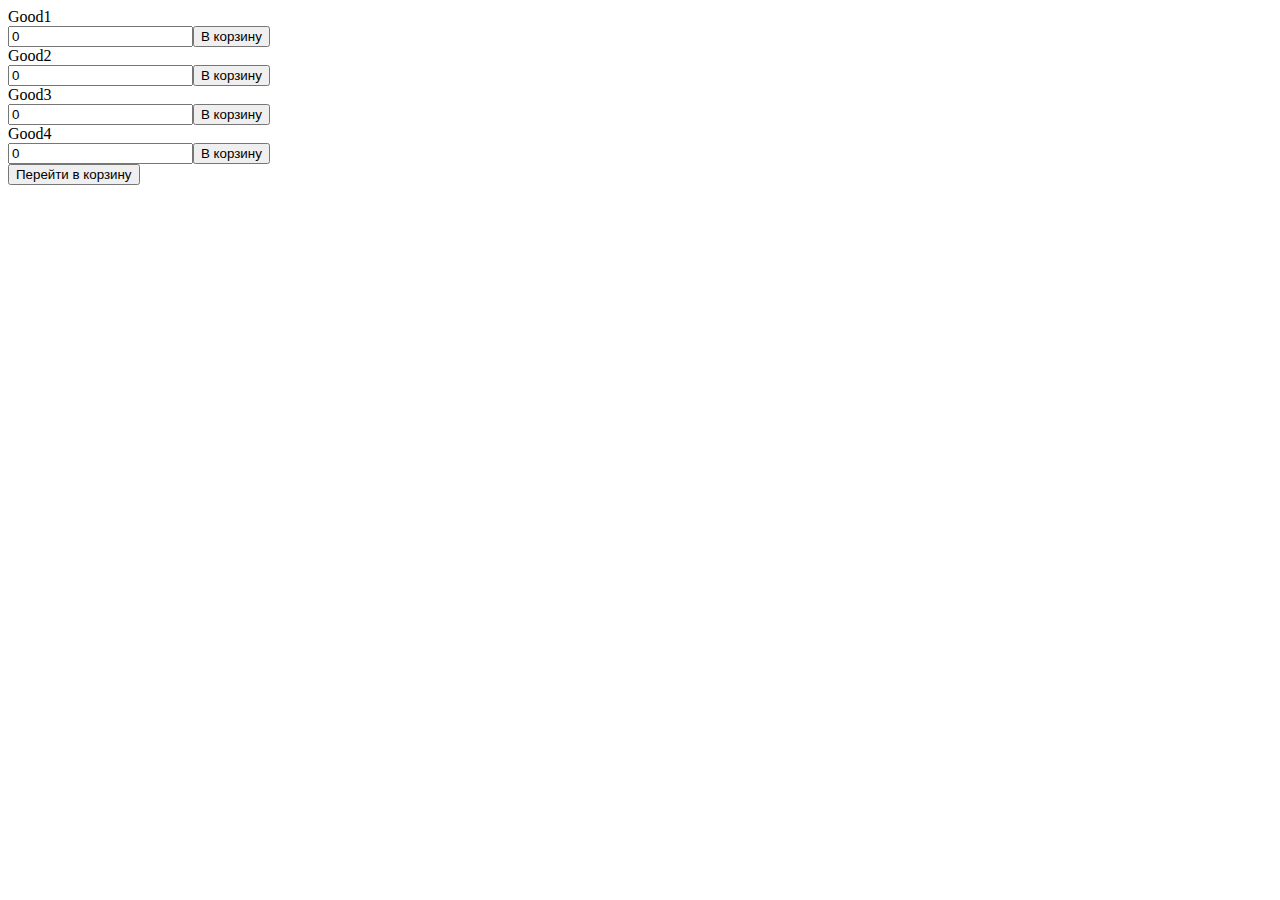
<file: lesson5/task2_3/index.html>
<!DOCTYPE html>
<html>
<head>
  <meta charset="utf-8">
  <title>SHOP BASKET</title>
</head>
<body>
  <div></div>
  <script src="les4_task2_3.js"></script>
  <script src="task2_3.js"></script>
</body>
</html>
</file>
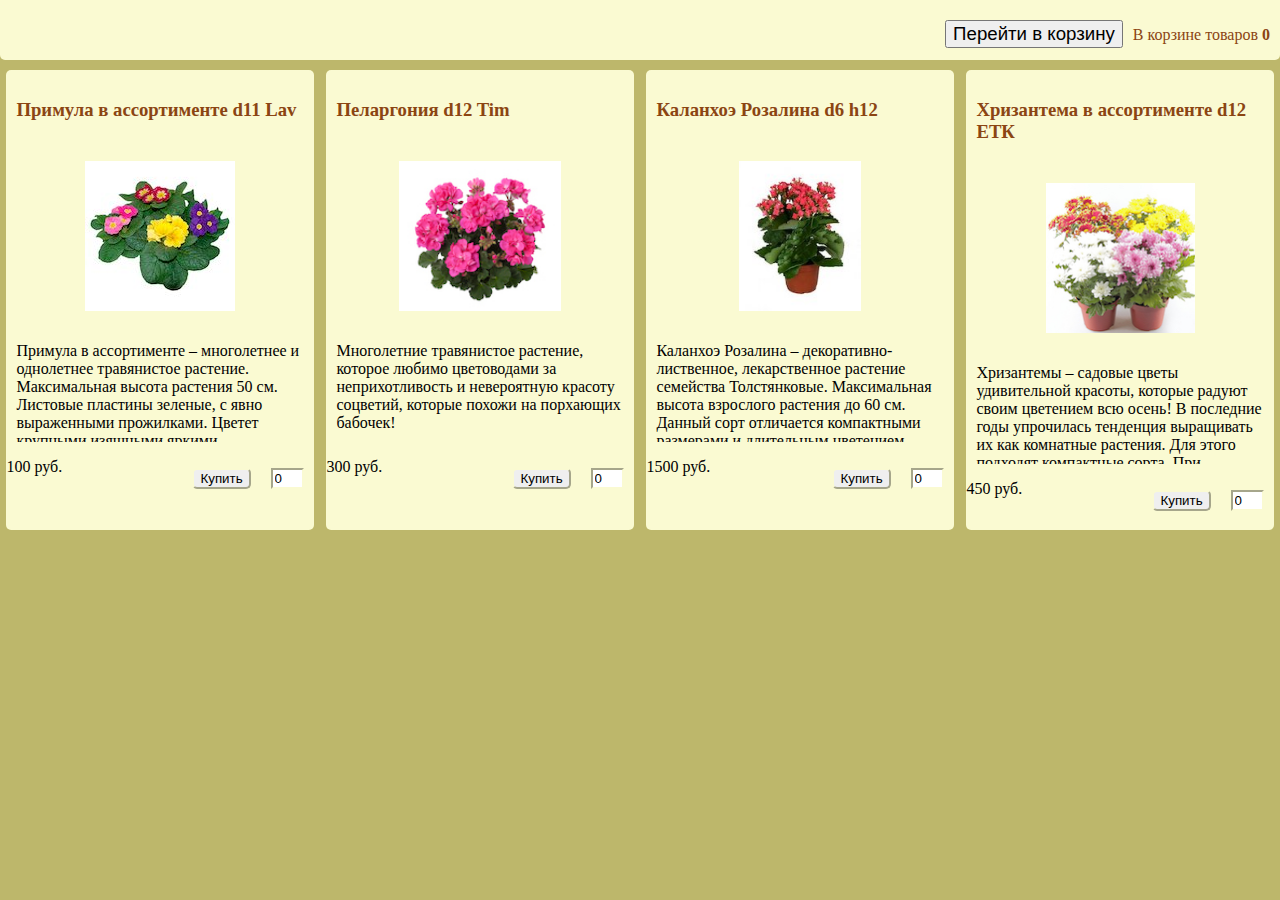
<file: lesson6/task2_3/index.html>
<!DOCTYPE html>
<html>
<head>
  <meta charset='utf-8'>
  <title>SHOP BASKET</title>
  <link rel='stylesheet' href='./style.css' type='text/css'/>
</head>
<body>
  <div></div>
  <script src='les4_task2_3.js'></script>
  <script src='task2_3.js'></script>
</body>
</html>
</file>
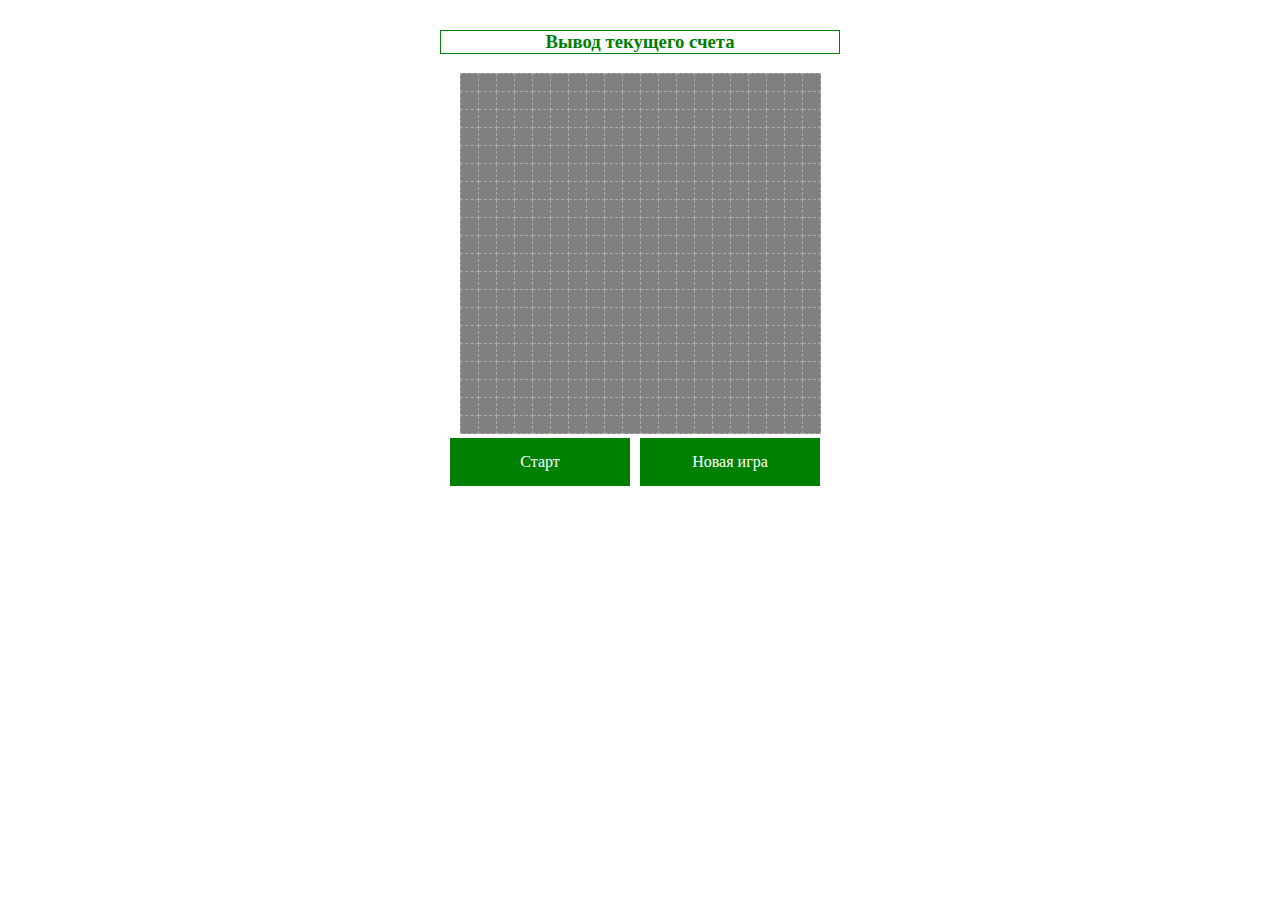
<file: lesson7/task1.html>
<!DOCTYPE html>
<html lang="en">
<head>
    <meta charset="UTF-8">
    <title>Snake</title>
	 <style>
		 #snake-field{
    		display: inline-block;
		}
		#snake-renew,#snake-start{
			width: 150px;
			padding: 15px;
			color: white;
			background-color: green;
			text-align: center;
			cursor: pointer;
			float: left;
			margin-right: 10px;
		}
		.game-table{
			border-collapse: collapse;
			background-color: grey;
		}
		td.game-table-cell{
			width: 15px;
			height: 15px;
			border: 1px dashed darkgrey;
		}
		.snake-unit{
			background-color: white;
		}
		.food-unit{
			background-color: green;
		}
		.buttons{
			display: inline-block;
		}
		.wrap{
			margin: 30px auto 0;
			text-align: center;
		}
/*------------------------------------------------------*/
		.score-string {
			color: green;
			border: 1px solid green;
		}
/*------------------------------------------------------*/

	 </style>
</head>
<body>
	<div class="wrap">
		<h3>Вывод текущего счета</h3>
		<div id="snake-field"></div>
		<div class="buttons">
			<div id="snake-start">Старт</div>
			<div id="snake-renew">Новая игра</div>
		</div>
	</div>
	<script>
		// Глобальные переменные:                            
			var FIELD_SIZE_X = 20;//строки КОНСТАНТА
			var FIELD_SIZE_Y = 20;//столбцы КОНСТАНТА
			var SNAKE_SPEED = 200; // Интервал между перемещениями змейки КОНСТАНТА
			var snake = []; // Сама змейка
			var direction = 'y+'; // Направление движения змейки по умолчанию
			//y+ - это движение вверх
			//y- - это движение вниз
			//x+ - Это движение вправо
			//x- - это движение влево
			var gameIsRunning = false; // Запущена ли игра
			var snake_timer; // Таймер змейки
			var food_timer; // Таймер для еды
			var score = 0; // Счет количества корма, которое съела змейка
			var currentScore;//Переменная для постоянного отображения текущего счета--------------------------------------------


			//ВНИМАНИЕ!! ЗАПУСК ИГРЫ ОСУЩЕСТВЛЯЕТСЯ ТОЙ ФУНКЦИЕЙ, КОТОРАЯ ЗАПУСКАЕТСЯ В КОНЦЕ ПЕРЕД ЗАКРЫТИЕМ ТЭГА script
			//window.onload = init;// функция init запускает игру

			function init() {
				prepareGameField(); // Генерация поля //СТРОИМ ИГРОВОЕ ПОЛЕ// ПЕРЕХОДИМ НА ЭТУ ФУНКЦИЮ

				var wrap = document.getElementsByClassName('wrap')[0];
				// Подгоняем размер контейнера под игровое поле

				/*
				if (16 * (FIELD_SIZE_X + 1) < 380) {
					  wrap.style.width = '380px';
				 }
				 else {
					  wrap.style.width = (16 * (FIELD_SIZE_X + 1)).toString() + 'px';
				 }
				 */
				wrap.style.width = '400px';
				// События кнопок Старт и Новая игра
				document.getElementById('snake-start').addEventListener('click', startGame);//По клику на кнопку snake-start запускаем функцию startGame()
				document.getElementById('snake-renew').addEventListener('click', refreshGame); //По клику на кнопку snake-renew обновляем игровое поле функцией refreshGame(), начиная новую игру.

				// Отслеживание клавиш клавиатуры
				addEventListener('keydown', changeDirection);//При нажатии на клавиатуру запускается функция changeDirection()
			}

			/**
			 * Функция генерации игрового поля
			 */
			function prepareGameField() { // Генерация поля //СТРОИМ ИГРОВОЕ ПОЛЕ//
//---------------------------------------------------------------------------------------
				currentScore = document.querySelector('h3');//Переменная для постоянного отображения текущего счета--------------------------------------------
				currentScore.classList.add('score-string');
//---------------------------------------------------------------------------------------

				// Создаём таблицу
				var game_table = document.createElement('table');
				game_table.setAttribute('class', 'game-table');

				// Генерация ячеек игровой таблицы
				for (var i = 0; i < FIELD_SIZE_X; i++) {
					// Создание строки
					var row = document.createElement('tr');
					row.className = 'game-table-row row-' + i;

					for (var j = 0; j < FIELD_SIZE_Y; j++) {
						// Создание ячейки
						var cell = document.createElement('td');
						cell.className = 'game-table-cell cell-' + i + '-' + j;

						row.appendChild(cell); // Добавление ячейки
					}
					game_table.appendChild(row); // Добавление строки
				}

				document.getElementById('snake-field').appendChild(game_table); // Добавление таблицы
			}

			/**
			 * Старт игры
			 */
			function startGame() { //Запуск игры нажатием на кнопку snake-start
				gameIsRunning = true;
				respawn();//создали змейку с запуском функции respawn()

				snake_timer = setInterval(move, SNAKE_SPEED);//каждые 200мс запускаем функцию move()
				setTimeout(createFood, 5000);//Каждые 5 с запускается функция createFood()
			}

			/**
			 * Функция расположения змейки на игровом поле
			 */
			function respawn() {
				// Змейка - массив td
				// Стартовая длина змейки = 2

				// Respawn змейки из центра
				var start_coord_x = Math.floor(FIELD_SIZE_X / 2);//Координаты центральной ячейки по оси X
				var start_coord_y = Math.floor(FIELD_SIZE_Y / 2);//Координаты центральной ячейки по оси Y

				// Хвост змейки
				var snake_tail = document.getElementsByClassName('cell-' + start_coord_y + '-' + start_coord_x)[0];
				snake_tail.setAttribute('class', snake_tail.getAttribute('class') + ' snake-unit'); //Присоединяем все существующие классы
				// Голова змейки
				var snake_head = document.getElementsByClassName('cell-' + (start_coord_y - 1) + '-' + start_coord_x)[0]; // y-1 значит что голова змейки находится выше по отношению к хвосту, т.к. значение оси ординат для головы меньше на 1
				snake_head.setAttribute('class', snake_head.getAttribute('class') + ' snake-unit'); //Присоединяем все существующие классы

				snake.push(snake_tail);//помещаем начальные координаты хвоста змейки в массив snake
				snake.push(snake_head);//помещаем начальные координаты головы змейки в массив snake
			}

			/**
			 * Движение змейки
			 */
			function move() {
				//console.log('move',direction);
				// Сборка классов
				var snake_head_classes = snake[snake.length - 1].getAttribute('class').split(' '); //Из массива snake взяли последний элемент - голову змейки (td) и затем все ее классы, чтобы сделать split и поместили в массив через знак, указанный в split, т.е.в массиве все классы для ячейки указаны через пробел

				// Сдвиг головы
				var new_unit;
				var snake_coords = snake_head_classes[1].split('-');//Необходимо получить координаты головы змейки // преобразовали строку в массив// обращаемся ко второму в массиве классу и преобразуем строку в массив через дефис, т.е. класс и координаты будут указаны через дефис
				var coord_y = parseInt(snake_coords[1]);//Это координаты y текущего положения головы змейки
				var coord_x = parseInt(snake_coords[2]);//Это координаты x текущего положения головы змейки

				// Определяем новую точку
				if (direction == 'x-') { //Изменение координаты направления по оси х влево
					new_unit = document.getElementsByClassName('cell-' + (coord_y) + '-' + (coord_x - 1))[0];
				}
				else if (direction == 'x+') {//Изменение координаты направления по оси х вправо
					new_unit = document.getElementsByClassName('cell-' + (coord_y) + '-' + (coord_x + 1))[0];
				}
				else if (direction == 'y+') {//Изменение координаты направления по оси у вниз
					new_unit = document.getElementsByClassName('cell-' + (coord_y - 1) + '-' + (coord_x))[0];
				}
				else if (direction == 'y-') {//Изменение координаты направления по оси у вверх
					new_unit = document.getElementsByClassName('cell-' + (coord_y + 1) + '-' + (coord_x))[0];
				}

				// Проверки
				// 1) new_unit не часть змейки
				// 2) Змейка не ушла за границу поля
				//console.log(new_unit);
				if (!isSnakeUnit(new_unit) && new_unit !== undefined) {//Проверяем функцией isSnakeUnit() не врезалась ли змейка сама в себя, когда стала большой длины
																							// Проверяем: змейка не ушла за границу поля
					// Добавление новой части змейки
					new_unit.setAttribute('class', new_unit.getAttribute('class') + ' snake-unit');//После проверки новой ячейки опять назначаем все классы и помещаем в конец wмассива snake, т.е. новая ячейка станет головой змейки
					snake.push(new_unit);

					// Проверяем, надо ли убрать хвост
					if (!haveFood(new_unit)) {//Хвост остается если змейка съела корм. Функция haveFood()
						// Находим хвост
						var removed = snake.splice(0, 1)[0];//Если !haveFood(), т.е. не корм, то надо удалять хвост змейки. Хвост змейки находится на нулевом индексе
						//splice(0, 1) - вырезает от 0 символа один и сохраняет его в новом массиве. Убираем хвост (элемент 0), который находится в конце массива snake и ниже головы. Ставим индекс [0] , который нам не нужен в массиве - это хвост
						var classes = removed.getAttribute('class').split(' ');//Получаем три класса, которые соотносятся с удаляемой ячейкой и затем перестраиваем классы
						//Более эффективным способом удаления класса является removed.classList.remove('snake-unit')

						// удаляем хвост
						removed.setAttribute('class', classes[0] + ' ' + classes[1]);//Удаляем один из трех классов snake-unit
					}
				}
				else {
					finishTheGame(); //Если змека врезалась сама в себя или вышла за границу, то конец игры
				}
			}

			/**
			 * Проверка на змейку
			 * @param unit
			 * @returns {boolean}
			 */
			function isSnakeUnit(unit) {//Является ли ячейка частью змейки. По умолчанию считается, что нет
				var check = false;

				if (snake.includes(unit)) {//метод includes() проверяет, содержится ли в массиве snake элемент
					check = true;//содержится
				}
				return check;
			}
			/**
			 * проверка на еду
			 * @param unit
			 * @returns {boolean}
			 */
			function haveFood(unit) {//По умолчанию считается что следующая ячейка не корм
				var check = false;

				var unit_classes = unit.getAttribute('class').split(' ');//Берем все классы новой ячейки и приводим их в массив испоьзуя split

				// Если еда
				if (unit_classes.includes('food-unit')) {//Если новая ячейка содержит корм, то значит змейка съела корм
					check = true;
					createFood();//Запускаем функцию создать Еду createFood()
					score++;//увеличиваем счетчик очков
//---------------------------------------------------------------------------------------------------------------------
					currentScore.innerHTML = 'Ваш текущий счет: '  + score;
//-----------------------------------------------------------------------------------------------------------------------

				}
				return check; //Возвращает значение true по умолчанию, т.е. по умолчанию считаем, что новая ячейка это корм
			}

			/**
			 * Создание еды
			 */
			function createFood() { //Создание ячейки с кормом
				var foodCreated = false;//По умолчанию ячейка с кормом не создана

				while (!foodCreated) { //пока не создали еду 
					// рандом
					var food_x = Math.floor(Math.random() * FIELD_SIZE_X);//Корм производится в ячейке с рандомномными координатами X 
					var food_y = Math.floor(Math.random() * FIELD_SIZE_Y);//Корм производится в ячейке с рандомномными координатами Y 

					var food_cell = document.getElementsByClassName('cell-' + food_y + '-' + food_x)[0];//Получаем координаты ячейки с едой
					var food_cell_classes = food_cell.getAttribute('class').split(' '); //Получаем классы для новой ячейки с едой и приводим в массив

					//ВАРИАНТ 1 НЕЭФФЕКТИВНЫЙ
	
					// проверка на змейку
					
					if (!food_cell_classes.includes('snake-unit')) {//если новая ячейка не содержит класс snake-unit, то ...
						var classes = '';//очищаем классы....
						for (var i = 0; i < food_cell_classes.length; i++) {//обходим циклом все существующие в ячейке классы
							classes += food_cell_classes[i] + ' ';//суммируем их ...
						}

						food_cell.setAttribute('class', classes + 'food-unit');//придаем новой ячейке класс food-unit
						foodCreated = true;//функция сщздания корма возвращает true
					}
					
					/*
					//ВАРИАНТ 2 ЭФФЕКТИВНЫЙ
					if (!food_cell_classes.includes('snake-unit')) {//если новая ячейка не содержит класс snake-unit, то ...
						food_cell.classList.add('food_unit');
						foodCreated = true;//функция сщздания корма возвращает true
					}
					*/
					}
				
			}

			/**
			 * Изменение направления движения змейки
			 * @param e - событие
			 */
			function changeDirection(e) {//е - это источник событий event
				console.log(e);
				switch (e.keyCode) {
					case 37: // Клавиша влево 
						if (direction != 'x+') {//Если в настоящий момент не движется вправо, то она пойдет влево, т.к. змейка не может разворачиваться на 180гр, а должна перейти на одну ячейку в бок, чтобы развернуться
							direction = 'x-'
						}
						break;
					case 38: // Клавиша вверх
						if (direction != 'y-') {//Если в настоящий момент не движется вверх, то она пойдет вниз, т.к. змейка не может разворачиваться на 180гр, а должна перейти на одну ячейку в бок, чтобы развернуться
							direction = 'y+'
						}
						break;
					case 39: // Клавиша вправо
						if (direction != 'x-') {//Если в настоящий момент не движется влево, то она пойдет вправо, т.к. змейка не может разворачиваться на 180гр, а должна перейти на одну ячейку в бок, чтобы развернуться
							direction = 'x+'
						}
						break;
					case 40: // Клавиша вниз
						if (direction != 'y+') {//Если в настоящий момент не движется вниз, то она пойдет вверх, т.к. змейка не может разворачиваться на 180гр, а должна перейти на одну ячейку в бок, чтобы развернуться
							direction = 'y-'
						}
						break;
				}
			}

			/**
			 * Функция завершения игры
			 */
			function finishTheGame() {
				gameIsRunning = false;
				clearInterval(snake_timer);
				alert('Вы проиграли! Ваш результат: ' + score.toString());
			}

			/**
			 * Новая игра
			 */
			function refreshGame() {
				location.reload();
			}

			// Инициализация
			window.onload = init;// функция init запускает игру
	</script>


</body>
</html>
</file>
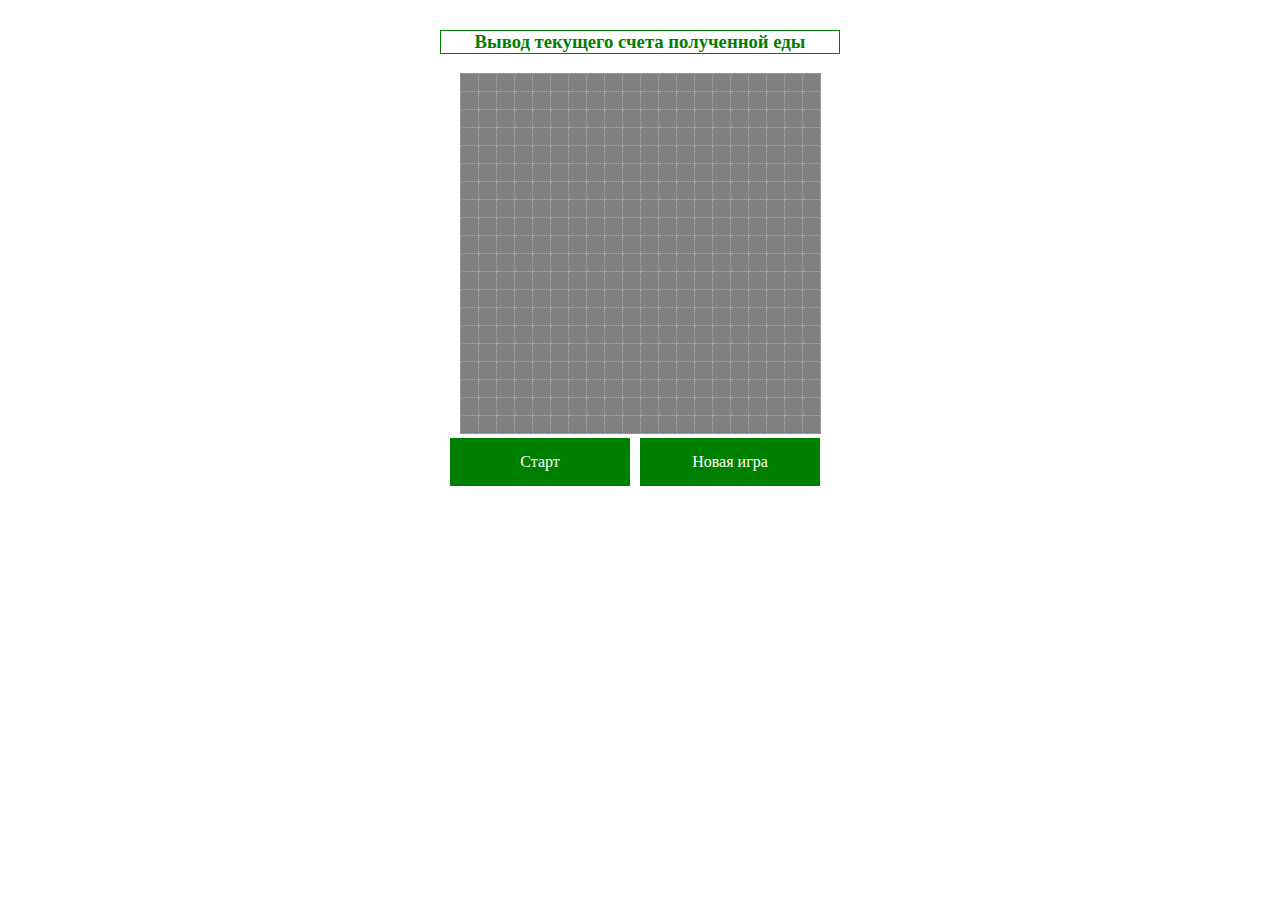
<file: lesson7/task2.html>
<!DOCTYPE html>
<html lang="en">
<head>
    <meta charset="UTF-8">
    <title>Snake</title>
	 <style>
		 #snake-field{
    		display: inline-block;
		}
		#snake-renew,#snake-start{
			width: 150px;
			padding: 15px;
			color: white;
			background-color: green;
			text-align: center;
			cursor: pointer;
			float: left;
			margin-right: 10px;
		}
		.game-table{
			border-collapse: collapse;
			background-color: grey;
		}
		td.game-table-cell{
			width: 15px;
			height: 15px;
			border: 1px dotted darkgrey;
		}
		.snake-unit{
			background-color: white;
		}
		.food-unit{
			background-color: green;
		}
		.obstacle-unit {
			background-color: red;
		}
		.buttons{
			display: inline-block;
		}
		.wrap{
			margin: 30px auto 0;
			text-align: center;
		}
/*------------------------------------------------------*/
		.score-string {
			color: green;
			border: 1px solid green;
		}
		
/*------------------------------------------------------*/

	 </style>
</head>
<body>
	<div class="wrap">
		<h3>Вывод текущего счета полученной еды</h3>
		<div id="snake-field"></div>
		<div class="buttons">
			<div id="snake-start">Старт</div>
			<div id="snake-renew">Новая игра</div>
		</div>
	</div>
	<script>
		// Глобальные переменные:                            
			var FIELD_SIZE_X = 20;//строки КОНСТАНТА
			var FIELD_SIZE_Y = 20;//столбцы КОНСТАНТА
			var SNAKE_SPEED = 200; // Интервал между перемещениями змейки КОНСТАНТА
			var snake = []; // Сама змейка
			var direction = 'y+'; // Направление движения змейки по умолчанию
			//y+ - это движение вверх
			//y- - это движение вниз
			//x+ - Это движение вправо
			//x- - это движение влево
			var gameIsRunning = false; // Запущена ли игра
			var snake_timer; // Таймер змейки
			var food_timer; // Таймер для еды
			var score = 0; // Счет количества корма, которое съела змейка
			var currentScore;//Переменная для постоянного отображения текущего счета за получение еды--------------------------------------------

			//var totalForScore = ;////Счетчик баланса игры score - obstacleForScore


			//ВНИМАНИЕ!! ЗАПУСК ИГРЫ ОСУЩЕСТВЛЯЕТСЯ ТОЙ ФУНКЦИЕЙ, КОТОРАЯ ЗАПУСКАЕТСЯ В КОНЦЕ ПЕРЕД ЗАКРЫТИЕМ ТЭГА script
			//window.onload = init;// функция init запускает игру

			function init() {
				prepareGameField(); // Генерация поля //СТРОИМ ИГРОВОЕ ПОЛЕ// ПЕРЕХОДИМ НА ЭТУ ФУНКЦИЮ

				var wrap = document.getElementsByClassName('wrap')[0];
				// Подгоняем размер контейнера под игровое поле

				/*
				if (16 * (FIELD_SIZE_X + 1) < 380) {
					  wrap.style.width = '380px';
				 }
				 else {
					  wrap.style.width = (16 * (FIELD_SIZE_X + 1)).toString() + 'px';
				 }
				 */
				wrap.style.width = '400px';
				// События кнопок Старт и Новая игра
				document.getElementById('snake-start').addEventListener('click', startGame);//По клику на кнопку snake-start запускаем функцию startGame()
				document.getElementById('snake-renew').addEventListener('click', refreshGame); //По клику на кнопку snake-renew обновляем игровое поле функцией refreshGame(), начиная новую игру.

				// Отслеживание клавиш клавиатуры
				addEventListener('keydown', changeDirection);//При нажатии на клавиатуру запускается функция changeDirection()
			}

			/**
			 * Функция генерации игрового поля
			 */
			function prepareGameField() { // Генерация поля //СТРОИМ ИГРОВОЕ ПОЛЕ//
//---------------------------------------------------------------------------------------
				currentScore = document.querySelector('h3');//Переменная для постоянного отображения текущего счета--------------------------------------------
				currentScore.classList.add('score-string');
//---------------------------------------------------------------------------------------
				// Создаём таблицу
				var game_table = document.createElement('table');
				game_table.setAttribute('class', 'game-table');

				// Генерация ячеек игровой таблицы
				for (var i = 0; i < FIELD_SIZE_X; i++) {
					// Создание строки
					var row = document.createElement('tr');
					row.className = 'game-table-row row-' + i;

					for (var j = 0; j < FIELD_SIZE_Y; j++) {
						// Создание ячейки
						var cell = document.createElement('td');
						cell.className = 'game-table-cell cell-' + i + '-' + j;

						row.appendChild(cell); // Добавление ячейки
					}
					game_table.appendChild(row); // Добавление строки
				}

				document.getElementById('snake-field').appendChild(game_table); // Добавление таблицы
			}

			/**
			 * Старт игры
			 */
			function startGame() { //Запуск игры нажатием на кнопку snake-start
				gameIsRunning = true;
				respawn();//создали змейку с запуском функции respawn()

				snake_timer = setInterval(move, SNAKE_SPEED);//каждые 200мс запускаем функцию move()
				setTimeout(createFood, 5000);//Каждые 5 с запускается функция createFood()
				setTimeout(createObstacles, 7000);//Каждые 7 с запускается функция createObstacles()
			}

			/**
			 * Функция расположения змейки на игровом поле
			 */
			function respawn() {
				// Змейка - массив td
				// Стартовая длина змейки = 2

				// Respawn змейки из центра
				var start_coord_x = Math.floor(FIELD_SIZE_X / 2);//Координаты центральной ячейки по оси X
				var start_coord_y = Math.floor(FIELD_SIZE_Y / 2);//Координаты центральной ячейки по оси Y

				// Хвост змейки
				var snake_tail = document.getElementsByClassName('cell-' + start_coord_y + '-' + start_coord_x)[0];
				snake_tail.setAttribute('class', snake_tail.getAttribute('class') + ' snake-unit'); //Присоединяем все существующие классы
				// Голова змейки
				var snake_head = document.getElementsByClassName('cell-' + (start_coord_y - 1) + '-' + start_coord_x)[0]; // y-1 значит что голова змейки находится выше по отношению к хвосту, т.к. значение оси ординат для головы меньше на 1
				snake_head.setAttribute('class', snake_head.getAttribute('class') + ' snake-unit'); //Присоединяем все существующие классы

				snake.push(snake_tail);//помещаем начальные координаты хвоста змейки в массив snake
				snake.push(snake_head);//помещаем начальные координаты головы змейки в массив snake
			}

			/**
			 * Движение змейки
			 */
			function move() {
				//console.log('move',direction);
				// Сборка классов
				var snake_head_classes = snake[snake.length - 1].getAttribute('class').split(' '); //Из массива snake взяли последний элемент - голову змейки (td) и затем все ее классы, чтобы сделать split и поместили в массив через знак, указанный в split, т.е.в массиве все классы для ячейки указаны через пробел

				// Сдвиг головы
				var new_unit;
				var snake_coords = snake_head_classes[1].split('-');//Необходимо получить координаты головы змейки // преобразовали строку в массив// обращаемся ко второму в массиве классу и преобразуем строку в массив через дефис, т.е. класс и координаты будут указаны через дефис
				var coord_y = parseInt(snake_coords[1]);//Это координаты y текущего положения головы змейки
				var coord_x = parseInt(snake_coords[2]);//Это координаты x текущего положения головы змейки

				// Определяем новую точку
				if (direction == 'x-') { //Изменение координаты направления по оси х влево
					new_unit = document.getElementsByClassName('cell-' + (coord_y) + '-' + (coord_x - 1))[0];
				}
				else if (direction == 'x+') {//Изменение координаты направления по оси х вправо
					new_unit = document.getElementsByClassName('cell-' + (coord_y) + '-' + (coord_x + 1))[0];
				}
				else if (direction == 'y+') {//Изменение координаты направления по оси у вниз
					new_unit = document.getElementsByClassName('cell-' + (coord_y - 1) + '-' + (coord_x))[0];
				}
				else if (direction == 'y-') {//Изменение координаты направления по оси у вверх
					new_unit = document.getElementsByClassName('cell-' + (coord_y + 1) + '-' + (coord_x))[0];
				}

				// Проверки
				// 1) new_unit не часть змейки
				// 2) Змейка не ушла за границу поля
				//console.log(new_unit);
				if (!isSnakeUnit(new_unit) && new_unit !== undefined && !haveObstacle(new_unit)) {//Проверяем функцией isSnakeUnit() не врезалась ли змейка сама в себя, когда стала большой длины
				// Проверяем: змейка не ушла за границу поля
					// Добавление новой части змейки
					new_unit.setAttribute('class', new_unit.getAttribute('class') + ' snake-unit');//После проверки новой ячейки опять назначаем все классы и помещаем в конец wмассива snake, т.е. новая ячейка станет головой змейки
					snake.push(new_unit);

					// Проверяем, надо ли убрать хвост
					if (!haveFood(new_unit)) {//Хвост остается если змейка съела корм. Функция haveFood()
						// Находим хвост
						var removed = snake.splice(0, 1)[0];//Если !haveFood(), т.е. не корм, то надо удалять хвост змейки. Хвост змейки находится на нулевом индексе
						//splice(0, 1) - вырезает от 0 символа один и сохраняет его в новом массиве. Убираем хвост (элемент 0), который находится в конце массива snake и ниже головы. Ставим индекс [0] , который нам не нужен в массиве - это хвост
						var classes = removed.getAttribute('class').split(' ');//Получаем три класса, которые соотносятся с удаляемой ячейкой и затем перестраиваем классы
						//Более эффективным способом удаления класса является removed.classList.remove('snake-unit')

						// удаляем хвост
						removed.setAttribute('class', classes[0] + ' ' + classes[1]);//Удаляем один из трех классов snake-unit
						//-----------------------------------
					}
				}
				else {
					finishTheGame(); //Если змека врезалась сама в себя или вышла за границу, то конец игры
				}
			}

			/**
			 * Проверка на змейку
			 * @param unit
			 * @returns {boolean}
			 */
			function isSnakeUnit(unit) {//Является ли ячейка частью змейки. По умолчанию считается, что нет
				var check = false;

				if (snake.includes(unit)) {//метод includes() проверяет, содержится ли в массиве snake элемент
					check = true;//содержится
				}
				return check;
			}
			/**
			 * проверка на еду
			 * @param unit
			 * @returns {boolean}
			 */
			function haveFood(unit) {//По умолчанию считается что следующая ячейка не корм
				var check = false;

				var unit_classes = unit.getAttribute('class').split(' ');//Берем все классы новой ячейки и приводим их в массив испоьзуя split

				// Если еда
				if (unit_classes.includes('food-unit')) {//Если новая ячейка содержит корм, то значит змейка съела корм
					check = true;
					createFood();//Запускаем функцию создать Еду createFood()
					score++;//увеличиваем счетчик очков
//---------------------------------------------------------------------------------------------------------------------
					currentScore.innerHTML = 'Ваш текущий счет: '  + score;
//-----------------------------------------------------------------------------------------------------------------------

				}
				return check; //Возвращает значение true по умолчанию, т.е. по умолчанию считаем, что новая ячейка это корм
			}

			//
			function haveObstacle(unit) {//По умолчанию считается что следующая ячейка не препятствие
					var check = false;

					var unit_classes = unit.getAttribute('class').split(' ');//Берем все классы новой ячейки и приводим их в массив испоьзуя split

					// Если препятствие
					if (unit_classes.includes('obstacle-unit')) {//Если новая ячейка содержит препятствие, то значит змейка прошла через препятствие
						check = true;
						createObstacles();//Запускаем функцию создать препятствие createObstacles()
					}
					return check; //Возвращает значение true по умолчанию, т.е. по умолчанию считаем, что новая ячейка это препятствие
				}

//---------------------------------------------------------------------

			/**
			 * Создание еды
			 */
			function createFood() { //Создание ячейки с кормом
				var foodCreated = false;//По умолчанию ячейка с кормом не создана

				while (!foodCreated) { //пока не создали еду 
					// рандом
					var food_x = Math.floor(Math.random() * FIELD_SIZE_X);//Корм производится в ячейке с рандомномными координатами X 
					var food_y = Math.floor(Math.random() * FIELD_SIZE_Y);//Корм производится в ячейке с рандомномными координатами Y 

					var food_cell = document.getElementsByClassName('cell-' + food_y + '-' + food_x)[0];//Получаем координаты ячейки с едой
					var food_cell_classes = food_cell.getAttribute('class').split(' '); //Получаем классы для новой ячейки с едой и приводим в массив

					//ВАРИАНТ 1 НЕЭФФЕКТИВНЫЙ
	
					// проверка на змейку
					
					if (!food_cell_classes.includes('snake-unit')) {//если новая ячейка не содержит класс snake-unit, то ...
						var classes = '';//очищаем классы....
						for (var i = 0; i < food_cell_classes.length; i++) {//обходим циклом все существующие в ячейке классы
							classes += food_cell_classes[i] + ' ';//суммируем их ...
						}

						food_cell.setAttribute('class', classes + 'food-unit');//придаем новой ячейке класс food-unit
						foodCreated = true;//функция сщздания корма возвращает true
					}
					
					/*
					//ВАРИАНТ 2 ЭФФЕКТИВНЫЙ
					if (!food_cell_classes.includes('snake-unit')) {//если новая ячейка не содержит класс snake-unit, то ...
						food_cell.classList.add('food_unit');
						foodCreated = true;//функция сщздания корма возвращает true
					}
					*/
					}
				
			}
//--------------------------------------------------------------------------------------------------------------------------------
			//СОЗДАНИЕ ПРЕПЯТСТВИЙ
			function createObstacles() { //Создание ячейки с препятствием
					var obstacleCreated = false;//По умолчанию ячейка с препятствием не создана

					while (!obstacleCreated) { //пока не создали препятствие 
						// рандом
						var obstacle_x = Math.floor(Math.random() * FIELD_SIZE_X);//Препятствие появляется в ячейке с рандомномными координатами X 
						var obstacle_y = Math.floor(Math.random() * FIELD_SIZE_Y);//Препятствие появляется в ячейке с рандомномными координатами Y 

						var obstacle_cell = document.getElementsByClassName('cell-' + obstacle_y + '-' + obstacle_x)[0];//Получаем координаты ячейки с препятствием
						var obstacle_cell_classes = obstacle_cell.getAttribute('class').split(' '); //Получаем классы для новой ячейки с препятствием и приводим в массив

						//ВАРИАНТ 1 НЕЭФФЕКТИВНЫЙ

						// проверка на змейку

						if (!obstacle_cell_classes.includes('snake-unit') || !obstacle_cell_classes.includes('food-unit') ) {//если новая ячейка, которая рандомно получилась для препятствия, не содержит класс snake-unit (т.е. не является частью змейки), то ...
							var obstacleClasses = '';//очищаем классы...., чтобы присвоить классы, относящиеся к ячейке с препятствием
							for (var i = 0; i < obstacle_cell_classes.length; i++) {//обходим циклом все существующие в ячейке, которая рандомно получилась для препятствия, классы
								obstacleClasses += obstacle_cell_classes[i] + ' ';//суммируем их ...
							}

							obstacle_cell.setAttribute('class', obstacleClasses + 'obstacle-unit');//придаем новой ячейке класс obstacle-unit
							obstacleCreated = true;//функция сщздания препятствий возвращает true
						}

						/*
						//ВАРИАНТ 2 ЭФФЕКТИВНЫЙ
						if (!obstacle_cell_classes.includes('snake-unit')) {//если новая ячейка не содержит класс snake-unit, то ...
							food_cell.classList.add('obstacle_unit');
							obstacleCreated = true;//функция создания препятствия возвращает true
						}
						*/
					}

				}


//--------------------------------------------------------------------------------------------------------------------------------
			/**
			 * Изменение направления движения змейки
			 * @param e - событие
			 */
			function changeDirection(e) {//е - это источник событий event
				console.log(e);
				switch (e.keyCode) {
					case 37: // Клавиша влево 
						if (direction != 'x+') {//Если в настоящий момент не движется вправо, то она пойдет влево, т.к. змейка не может разворачиваться на 180гр, а должна перейти на одну ячейку в бок, чтобы развернуться
							direction = 'x-'
						}
						break;
					case 38: // Клавиша вверх
						if (direction != 'y-') {//Если в настоящий момент не движется вверх, то она пойдет вниз, т.к. змейка не может разворачиваться на 180гр, а должна перейти на одну ячейку в бок, чтобы развернуться
							direction = 'y+'
						}
						break;
					case 39: // Клавиша вправо
						if (direction != 'x-') {//Если в настоящий момент не движется влево, то она пойдет вправо, т.к. змейка не может разворачиваться на 180гр, а должна перейти на одну ячейку в бок, чтобы развернуться
							direction = 'x+'
						}
						break;
					case 40: // Клавиша вниз
						if (direction != 'y+') {//Если в настоящий момент не движется вниз, то она пойдет вверх, т.к. змейка не может разворачиваться на 180гр, а должна перейти на одну ячейку в бок, чтобы развернуться
							direction = 'y-'
						}
						break;
				}
			}

			/**
			 * Функция завершения игры
			 */
			function finishTheGame() {
				gameIsRunning = false;
				clearInterval(snake_timer);
				alert('Вы проиграли! Ваш результат: ' + score.toString());
			}

			/**
			 * Новая игра
			 */
			function refreshGame() {
				location.reload();
			}

			// Инициализация
			window.onload = init;// функция init запускает игру
	</script>


</body>
</html>
</file>
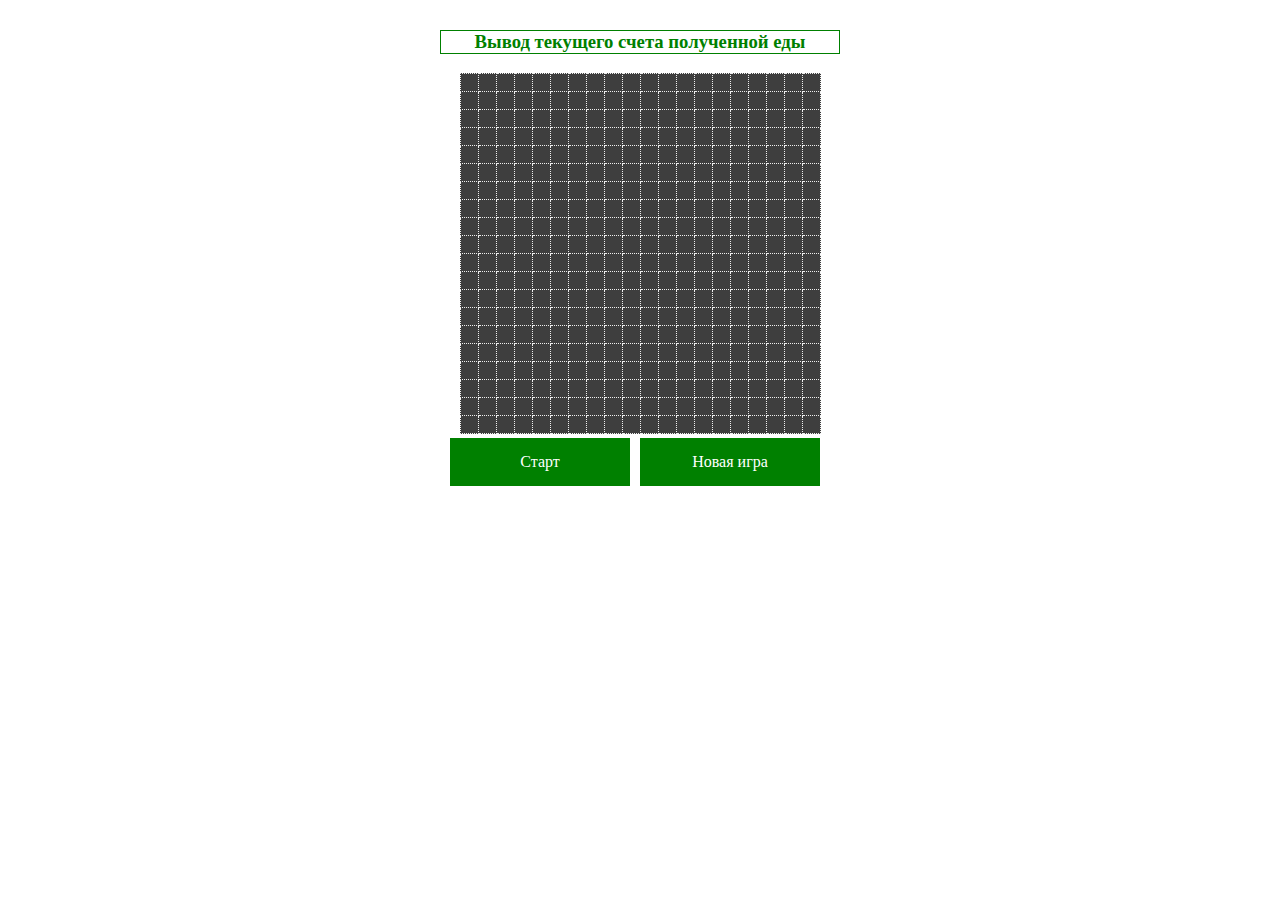
<file: lesson7/task3.html>
<!DOCTYPE html>
<html lang="en">
<head>
    <meta charset="UTF-8">
    <title>Snake</title>
	 <style>

		 #snake-field{
    		display: inline-block;
		}
		#snake-renew,#snake-start{
			width: 150px;
			padding: 15px;
			color: white;
			background-color: green;
			text-align: center;
			cursor: pointer;
			float: left;
			margin-right: 10px;
		}
		.game-table{
			border-collapse: collapse;
			background-color: #3e3e3e;
		}
		td.game-table-cell{
			width: 15px;
			height: 15px;
			border: 1px dotted #eee;
		}
		.snake-unit{
			background-color: white;
		}
		.food-unit{
			background-color: green;
		}
		.obstacle-unit {
			background-color: red;
		}
		.buttons{
			display: inline-block;
		}
		.wrap{
			margin: 30px auto 0;
			text-align: center;
		}
/*------------------------------------------------------*/
		.score-string {
			color: green;
			border: 1px solid green;
		}
		
/*------------------------------------------------------*/

	 </style>
</head>
<body>
	<div class="wrap">
		<h3>Вывод текущего счета полученной еды</h3>
		<div id="snake-field"></div>
		<div class="buttons">
			<div id="snake-start">Старт</div>
			<div id="snake-renew">Новая игра</div>
		</div>
	</div>
	<script>
		// Глобальные переменные:                            
			var FIELD_SIZE_X = 20;//строки КОНСТАНТА
			var FIELD_SIZE_Y = 20;//столбцы КОНСТАНТА
			var SNAKE_SPEED = 200; // Интервал между перемещениями змейки КОНСТАНТА
			var snake = []; // Сама змейка
			var direction = 'y+'; // Направление движения змейки по умолчанию
			//y+ - это движение вверх
			//y- - это движение вниз
			//x+ - Это движение вправо
			//x- - это движение влево
			var gameIsRunning = false; // Запущена ли игра
			var snake_timer; // Таймер змейки
			var food_timer; // Таймер для еды
			var score = 0; // Счет количества корма, которое съела змейка
			var currentScore;//Переменная для постоянного отображения текущего счета за получение еды--------------------------------------------

			//var totalForScore = ;////Счетчик баланса игры score - obstacleForScore


			//ВНИМАНИЕ!! ЗАПУСК ИГРЫ ОСУЩЕСТВЛЯЕТСЯ ТОЙ ФУНКЦИЕЙ, КОТОРАЯ ЗАПУСКАЕТСЯ В КОНЦЕ ПЕРЕД ЗАКРЫТИЕМ ТЭГА script
			//window.onload = init;// функция init запускает игру

			function init() {
				prepareGameField(); // Генерация поля //СТРОИМ ИГРОВОЕ ПОЛЕ// ПЕРЕХОДИМ НА ЭТУ ФУНКЦИЮ

				var wrap = document.getElementsByClassName('wrap')[0];
				// Подгоняем размер контейнера под игровое поле

				/*
				if (16 * (FIELD_SIZE_X + 1) < 380) {
					  wrap.style.width = '380px';
				 }
				 else {
					  wrap.style.width = (16 * (FIELD_SIZE_X + 1)).toString() + 'px';
				 }
				 */
				wrap.style.width = '400px';
				// События кнопок Старт и Новая игра
				document.getElementById('snake-start').addEventListener('click', startGame);//По клику на кнопку snake-start запускаем функцию startGame()
				document.getElementById('snake-renew').addEventListener('click', refreshGame); //По клику на кнопку snake-renew обновляем игровое поле функцией refreshGame(), начиная новую игру.

				// Отслеживание клавиш клавиатуры
				addEventListener('keydown', changeDirection);//При нажатии на клавиатуру запускается функция changeDirection()
			}

			/**
			 * Функция генерации игрового поля
			 */
			function prepareGameField() { // Генерация поля //СТРОИМ ИГРОВОЕ ПОЛЕ//
//---------------------------------------------------------------------------------------
				currentScore = document.querySelector('h3');//Переменная для постоянного отображения текущего счета--------------------------------------------
				currentScore.classList.add('score-string');
//---------------------------------------------------------------------------------------
				// Создаём таблицу
				var game_table = document.createElement('table');
				game_table.setAttribute('class', 'game-table');

				// Генерация ячеек игровой таблицы
				for (var i = 0; i < FIELD_SIZE_X; i++) {
					// Создание строки
					var row = document.createElement('tr');
					row.className = 'game-table-row row-' + i;

					for (var j = 0; j < FIELD_SIZE_Y; j++) {
						// Создание ячейки
						var cell = document.createElement('td');
						cell.className = 'game-table-cell cell-' + i + '-' + j;

						row.appendChild(cell); // Добавление ячейки
					}
					game_table.appendChild(row); // Добавление строки
				}

				document.getElementById('snake-field').appendChild(game_table); // Добавление таблицы
			}

			/**
			 * Старт игры
			 */
			function startGame() { //Запуск игры нажатием на кнопку snake-start
				gameIsRunning = true;
				respawn();//создали змейку с запуском функции respawn()

				snake_timer = setInterval(move, SNAKE_SPEED);//каждые 200мс запускаем функцию move()
				setTimeout(createFood, 5000);//Каждые 5 с запускается функция createFood()
				setTimeout(createObstacles, 7000);//Каждые 7 с запускается функция createObstacles()
			}

			/**
			 * Функция расположения змейки на игровом поле
			 */
			function respawn() {
				// Змейка - массив td
				// Стартовая длина змейки = 2

				// Respawn змейки из центра
				var start_coord_x = Math.floor(FIELD_SIZE_X / 2);//Координаты центральной ячейки по оси X
				var start_coord_y = Math.floor(FIELD_SIZE_Y / 2);//Координаты центральной ячейки по оси Y

				// Хвост змейки
				var snake_tail = document.getElementsByClassName('cell-' + start_coord_y + '-' + start_coord_x)[0];
				snake_tail.setAttribute('class', snake_tail.getAttribute('class') + ' snake-unit'); //Присоединяем все существующие классы
				// Голова змейки
				var snake_head = document.getElementsByClassName('cell-' + (start_coord_y - 1) + '-' + start_coord_x)[0]; // y-1 значит что голова змейки находится выше по отношению к хвосту, т.к. значение оси ординат для головы меньше на 1
				snake_head.setAttribute('class', snake_head.getAttribute('class') + ' snake-unit'); //Присоединяем все существующие классы

				snake.push(snake_tail);//помещаем начальные координаты хвоста змейки в массив snake
				snake.push(snake_head);//помещаем начальные координаты головы змейки в массив snake
			}

			/**
			 * Движение змейки
			 */
			function move() {
				//console.log('move',direction);
				// Сборка классов
				var snake_head_classes = snake[snake.length - 1].getAttribute('class').split(' '); //Из массива snake взяли последний элемент - голову змейки (td) и затем все ее классы, чтобы сделать split и поместили в массив через знак, указанный в split, т.е.в массиве все классы для ячейки указаны через пробел

				// Сдвиг головы
				var new_unit;
				var snake_coords = snake_head_classes[1].split('-');//Необходимо получить координаты головы змейки // преобразовали строку в массив// обращаемся ко второму в массиве классу и преобразуем строку в массив через дефис, т.е. класс и координаты будут указаны через дефис
				var coord_y = parseInt(snake_coords[1]);//Это координаты y текущего положения головы змейки
				var coord_x = parseInt(snake_coords[2]);//Это координаты x текущего положения головы змейки

				// Определяем новую точку
				if (direction == 'x-') { //Изменение координаты направления по оси х влево
					new_unit = document.getElementsByClassName('cell-' + (coord_y) + '-' + (coord_x - 1))[0];
				}
				else if (direction == 'x+') {//Изменение координаты направления по оси х вправо
					new_unit = document.getElementsByClassName('cell-' + (coord_y) + '-' + (coord_x + 1))[0];
				}
				else if (direction == 'y+') {//Изменение координаты направления по оси у вниз
					new_unit = document.getElementsByClassName('cell-' + (coord_y - 1) + '-' + (coord_x))[0];
				}
				else if (direction == 'y-') {//Изменение координаты направления по оси у вверх
					new_unit = document.getElementsByClassName('cell-' + (coord_y + 1) + '-' + (coord_x))[0];
				}

				if (new_unit == undefined && direction == 'x-') {
					new_unit = document.getElementsByClassName('cell-' + (coord_y) + '-' + (FIELD_SIZE_X - 1))[0];
				} else if (new_unit == undefined && direction == 'x+') {
					new_unit = document.getElementsByClassName('cell-' + (coord_y) + '-' + (0))[0];///----------------------------------
				} else if (new_unit == undefined && direction == 'y+') {//Изменение координаты направления по оси у вниз
					new_unit = document.getElementsByClassName('cell-' + (FIELD_SIZE_Y - 1) + '-' + (coord_x))[0];
				} else if (new_unit == undefined && direction == 'y-') {//Изменение координаты направления по оси у вверх
					new_unit = document.getElementsByClassName('cell-' + (0) + '-' + (coord_x))[0];
				}

				// Проверки
				// 1) new_unit не часть змейки
				// 2) Змейка не ушла за границу поля
				//console.log(new_unit);
				if (!isSnakeUnit(new_unit) && new_unit !== undefined && !haveObstacle(new_unit)) {//Проверяем функцией isSnakeUnit() не врезалась ли змейка сама в себя, когда стала большой длины
				// Проверяем: змейка не ушла за границу поля
					// Добавление новой части змейки
					new_unit.setAttribute('class', new_unit.getAttribute('class') + ' snake-unit');//После проверки новой ячейки опять назначаем все классы и помещаем в конец wмассива snake, т.е. новая ячейка станет головой змейки
					snake.push(new_unit);

					// Проверяем, надо ли убрать хвост
					if (!haveFood(new_unit)) {//Хвост остается если змейка съела корм. Функция haveFood()
						// Находим хвост
						var removed = snake.splice(0, 1)[0];//Если !haveFood(), т.е. не корм, то надо удалять хвост змейки. Хвост змейки находится на нулевом индексе
						//splice(0, 1) - вырезает от 0 символа один и сохраняет его в новом массиве. Убираем хвост (элемент 0), который находится в конце массива snake и ниже головы. Ставим индекс [0] , который нам не нужен в массиве - это хвост
						var classes = removed.getAttribute('class').split(' ');//Получаем три класса, которые соотносятся с удаляемой ячейкой и затем перестраиваем классы
						//Более эффективным способом удаления класса является removed.classList.remove('snake-unit')

						// удаляем хвост
						removed.setAttribute('class', classes[0] + ' ' + classes[1]);//Удаляем один из трех классов snake-unit
						//-----------------------------------
					}
				}
				else {
					finishTheGame(); //Если змека врезалась сама в себя или вышла за границу, то конец игры
				}
			}

			/**
			 * Проверка на змейку
			 * @param unit
			 * @returns {boolean}
			 */
			function isSnakeUnit(unit) {//Является ли ячейка частью змейки. По умолчанию считается, что нет
				var check = false;

				if (snake.includes(unit)) {//метод includes() проверяет, содержится ли в массиве snake элемент
					check = true;//содержится
				}
				return check;
			}
			/**
			 * проверка на еду
			 * @param unit
			 * @returns {boolean}
			 */
			function haveFood(unit) {//По умолчанию считается что следующая ячейка не корм
				var check = false;

				var unit_classes = unit.getAttribute('class').split(' ');//Берем все классы новой ячейки и приводим их в массив испоьзуя split

				// Если еда
				if (unit_classes.includes('food-unit')) {//Если новая ячейка содержит корм, то значит змейка съела корм
					check = true;
					createFood();//Запускаем функцию создать Еду createFood()
					score++;//увеличиваем счетчик очков
//---------------------------------------------------------------------------------------------------------------------
					currentScore.innerHTML = 'Ваш текущий счет: '  + score;
//-----------------------------------------------------------------------------------------------------------------------

				}
				return check; //Возвращает значение true по умолчанию, т.е. по умолчанию считаем, что новая ячейка это корм
			}


			function haveObstacle(unit) {//По умолчанию считается что следующая ячейка не препятствие
					var check = false;

					var unit_classes = unit.getAttribute('class').split(' ');//Берем все классы новой ячейки и приводим их в массив испоьзуя split

					// Если препятствие
					if (unit_classes.includes('obstacle-unit')) {//Если новая ячейка содержит препятствие, то значит змейка прошла через препятствие
						check = true;
						createObstacles();//Запускаем функцию создать препятствие createObstacles()
					}
					return check; //Возвращает значение true по умолчанию, т.е. по умолчанию считаем, что новая ячейка это препятствие
				}


			/**
			 * Создание еды
			 */
			function createFood() { //Создание ячейки с кормом
				var foodCreated = false;//По умолчанию ячейка с кормом не создана

				while (!foodCreated) { //пока не создали еду 
					// рандом
					var food_x = Math.floor(Math.random() * FIELD_SIZE_X);//Корм производится в ячейке с рандомномными координатами X 
					var food_y = Math.floor(Math.random() * FIELD_SIZE_Y);//Корм производится в ячейке с рандомномными координатами Y 

					var food_cell = document.getElementsByClassName('cell-' + food_y + '-' + food_x)[0];//Получаем координаты ячейки с едой
					var food_cell_classes = food_cell.getAttribute('class').split(' '); //Получаем классы для новой ячейки с едой и приводим в массив

					//ВАРИАНТ 1 НЕЭФФЕКТИВНЫЙ
	
					// проверка на змейку
					
					if (!food_cell_classes.includes('snake-unit')) {//если новая ячейка не содержит класс snake-unit, то ...
						var classes = '';//очищаем классы....
						for (var i = 0; i < food_cell_classes.length; i++) {//обходим циклом все существующие в ячейке классы
							classes += food_cell_classes[i] + ' ';//суммируем их ...
						}

						food_cell.setAttribute('class', classes + 'food-unit');//придаем новой ячейке класс food-unit
						foodCreated = true;//функция сщздания корма возвращает true
					}
					
					/*
					//ВАРИАНТ 2 ЭФФЕКТИВНЫЙ
					if (!food_cell_classes.includes('snake-unit')) {//если новая ячейка не содержит класс snake-unit, то ...
						food_cell.classList.add('food_unit');
						foodCreated = true;//функция сщздания корма возвращает true
					}
					*/
					}
				
			}
//--------------------------------------------------------------------------------------------------------------------------------
			//СОЗДАНИЕ ПРЕПЯТСТВИЙ
			function createObstacles() { //Создание ячейки с препятствием
					var obstacleCreated = false;//По умолчанию ячейка с препятствием не создана

					while (!obstacleCreated) { //пока не создали препятствие 
						// рандом
						var obstacle_x = Math.floor(Math.random() * FIELD_SIZE_X);//Препятствие появляется в ячейке с рандомномными координатами X 
						var obstacle_y = Math.floor(Math.random() * FIELD_SIZE_Y);//Препятствие появляется в ячейке с рандомномными координатами Y 

						var obstacle_cell = document.getElementsByClassName('cell-' + obstacle_y + '-' + obstacle_x)[0];//Получаем координаты ячейки с препятствием
						var obstacle_cell_classes = obstacle_cell.getAttribute('class').split(' '); //Получаем классы для новой ячейки с препятствием и приводим в массив

						//ВАРИАНТ 1 НЕЭФФЕКТИВНЫЙ

						// проверка на змейку

						if (!obstacle_cell_classes.includes('snake-unit') || !obstacle_cell_classes.includes('food-unit') ) {//если новая ячейка, которая рандомно получилась для препятствия, не содержит класс snake-unit (т.е. не является частью змейки), то ...
							var obstacleClasses = '';//очищаем классы...., чтобы присвоить классы, относящиеся к ячейке с препятствием
							for (var i = 0; i < obstacle_cell_classes.length; i++) {//обходим циклом все существующие в ячейке, которая рандомно получилась для препятствия, классы
								obstacleClasses += obstacle_cell_classes[i] + ' ';//суммируем их ...
							}

							obstacle_cell.setAttribute('class', obstacleClasses + 'obstacle-unit');//придаем новой ячейке класс obstacle-unit
							obstacleCreated = true;//функция сщздания препятствий возвращает true
						}

						/*
						//ВАРИАНТ 2 ЭФФЕКТИВНЫЙ
						if (!obstacle_cell_classes.includes('snake-unit')) {//если новая ячейка не содержит класс snake-unit, то ...
							food_cell.classList.add('obstacle_unit');
							obstacleCreated = true;//функция создания препятствия возвращает true
						}
						*/
					}

				}


//--------------------------------------------------------------------------------------------------------------------------------
			/**
			 * Изменение направления движения змейки
			 * @param e - событие
			 */
			function changeDirection(e) {//е - это источник событий event
				console.log(e);
				switch (e.keyCode) {
					case 37: // Клавиша влево 
						if (direction != 'x+') {//Если в настоящий момент не движется вправо, то она пойдет влево, т.к. змейка не может разворачиваться на 180гр, а должна перейти на одну ячейку в бок, чтобы развернуться
							direction = 'x-'
						}
						break;
					case 38: // Клавиша вверх
						if (direction != 'y-') {//Если в настоящий момент не движется вверх, то она пойдет вниз, т.к. змейка не может разворачиваться на 180гр, а должна перейти на одну ячейку в бок, чтобы развернуться
							direction = 'y+'
						}
						break;
					case 39: // Клавиша вправо
						if (direction != 'x-') {//Если в настоящий момент не движется влево, то она пойдет вправо, т.к. змейка не может разворачиваться на 180гр, а должна перейти на одну ячейку в бок, чтобы развернуться
							direction = 'x+'
						}
						break;
					case 40: // Клавиша вниз
						if (direction != 'y+') {//Если в настоящий момент не движется вниз, то она пойдет вверх, т.к. змейка не может разворачиваться на 180гр, а должна перейти на одну ячейку в бок, чтобы развернуться
							direction = 'y-'
						}
						break;
				}
			}

			/**
			 * Функция завершения игры
			 */
			function finishTheGame() {
				gameIsRunning = false;
				clearInterval(snake_timer);
				alert('Вы проиграли! Ваш результат: ' + score.toString());
			}

			/**
			 * Новая игра
			 */
			function refreshGame() {
				location.reload();
			}

			// Инициализация
			window.onload = init;// функция init запускает игру
	</script>


</body>
</html>
</file>
<file: lesson6/task2_3/style.css>
body {
	background-color: darkkhaki;
	padding-top: 0;
}
#inner {
	position: absolute;
	top: 0;
	left: 0;
}
#headerBlock {
	height: 50px;
	background-color: lightgoldenrodyellow;
	border-radius: 0 0 5px 5px;
	padding-top: 10px;
	margin-bottom: 5px;
}

#galleryBlock {
	display: flex;
	justify-content: space-around;
	align-content: space-around;
	margin-top: 10px;
}
.item {
	transition: width .2s;
	background-color: lightgoldenrodyellow;
	border-radius: 5px;
}

@media only screen and (min-width: 450px) {
	.item {
		width: 50%;
	}
}

@media only screen and (min-width: 768px) {
	.item {
		width: 33.333%;
	}
}

@media only screen and (min-width: 1000px) {
	.item {
		width: 24%;
	}
}

.itemCard {
	display: block;
	border-radius: 3px;
	position: relative;
}
.itemCard p {
	position: relative;
	padding: 10px;
	font-size: 1em;
	height: 5.6em;
	overflow: scroll;
}

#itemCardBottom {
	height: 50px;
}
.itemImage {
	display: flex;
	justify-content: center;
}
.itemImage img {
	height: 150px;
	padding-top: 10px;
	transition: transform .4s ease-out;
}
.itemImage button, #imgBtn {
	outline: none;
	background: transparent;
	border: 1px solid transparent;
	cursor: pointer;
}
input {
	width: 25px;
	margin: 10px;
	border-color: lightgoldenrodyellow;
	float: right;
}

#btnBasket {
	float: right;
	margin: 10px;
	font-size: 14pt;
}
.itemCount {
	float: right;
	margin-right: 10px;
	color: saddlebrown;
}
.itemCardBottom span {
	float: left;
	color: saddlebrown;
	padding: 10px;
}
h3 {
	color: saddlebrown;
	padding: 10px;
}
table {
	background-color: lightgoldenrodyellow;
	word-wrap: normal;
}
td,th {
	border: 4px dotted saddlebrown;
	padding: 10px;
}
#itemCardBottom button {
	border-color: lightgoldenrodyellow;
	border-radius: 5px;
	margin: 10px;
	float: right;
}
.overlay {
	opacity: 0;
	visibility: hidden;
	position: fixed;
	left: 0;
	right: 0;
	top: 0;
	bottom: 0;
	z-index: 5;
	background: rgba(0, 0, 0, 0.60);
}
.modal {
	display: flex;
	opacity: 0;
	visibility: hidden;
	text-align: center;
	position: fixed;
	left: 50%;
	z-index: 10;
	padding: 10px 10px;
	background: #fff;
	border-radius: 5px;
	box-shadow: 0 0 10px rgba(0, 0, 0, 0.85);
	top: 50%;
	transform: translate(-50%, -50%);
	background-color: lightgoldenrodyellow;
}
.modal img {
	max-height: 100%;
}
.modal-fade {
	left: 50%;
	top: 50%;
	transform: translate(-50%, -50%);
}
.fadeIn, .fadeOut {
	animation-duration: 0.2s;
	animation-timing-function: linear;
}
@keyframes fadeIn {
	from {
		opacity: 0;
		visibility: hidden;
	}
	to {
		opacity: 1;
		visibility: visible;
	}
}
.fadeIn {
	animation-name: fadeIn;
	opacity: 1;
	visibility: visible;
}

@keyframes fadeOut {
	from {
		opacity: 1;
		visibility: visible;
	}
	to {
		opacity: 0;
		visibility: hidden;
	}
}
.fadeOut {
	animation-name: fadeOut;
	opacity: 0;
	visibility: hidden;
}
#controls {
	position: absolute;
	top: 110%;
	left: 45%;
}

#controls button, .closer {
	cursor: pointer;
}

.closer {
	position: absolute;
	left:  96%;
	border: 0;
	background-color: transparent;
	font-size: 16pt;
}
.transparent {
	opacity: 0;
}
.itemImages {
	position: absolute;
	top: 0;
	left: 25%;
}
.mPhotoBox {
	width: 640px;
	height: 426px;
	cursor: pointer;
	background-color: white;
}
.mContainer {
	width: 176px;
	height: 426px;
	position: relative;
	margin-right: 12px;
}
.mThumbsBlock {
	overflow: hidden;
	position: absolute;
	left: 2px;
	right: 3px;
	top: 0;
	bottom: 0;
}
.mThumbsList {
	height: 100%;
	position: absolute;
	left: 0;
	right: -17px;
	overflow-y: scroll;
}
.mThumbsList { overflow: auto; }
.mThumbsList img { cursor: pointer; }
.mThumbsList img + img {margin-top: 2px; }
</file>
